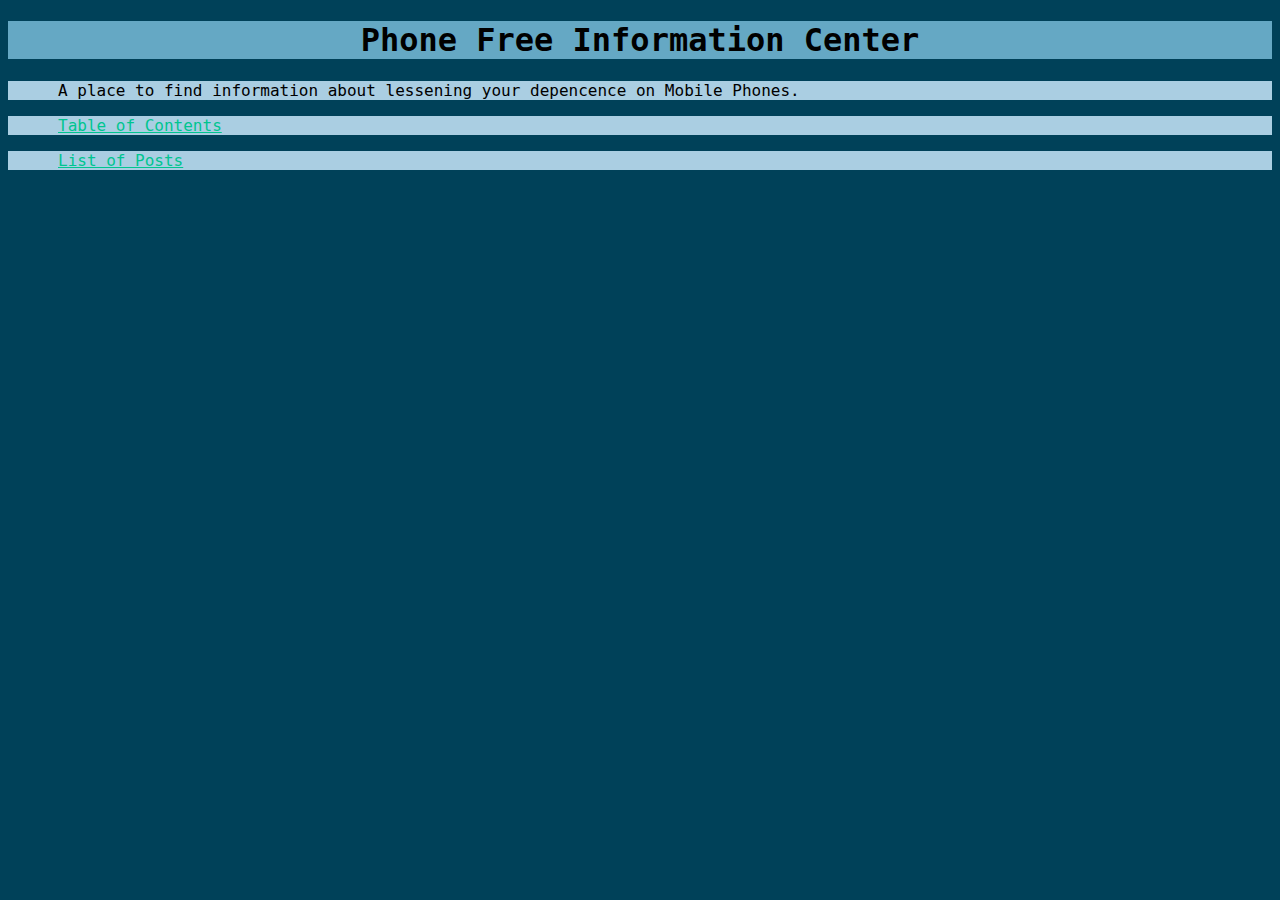
<file: index.html>
<!DOCTYPE html PUBLIC "-//W3C//DTD XHTML 1.0 Transitional//EN"
    "http://www.w3.org/TR/xhtml1/DTD/xhtml1-transitional.dtd">
<html xmlns="http://www.w3.org/1999/xhtml">

<html>
    <head>
        <link rel="stylesheet" type="text/css" href="/css/main.css" />
        <meta http-equiv="content-type" content="text/html; charset=utf-8" />
        <title>Phone Free Information Center</title>
    </head>

    <body>
<h1>Phone Free Information Center</h1>

<p>A place to find information about lessening your depencence on Mobile Phones.</p>

<p><a href="toc.html">Table of Contents</a></p>

<p><a href="posts.html">List of Posts</a></p>
    </body>
</html>
</file>
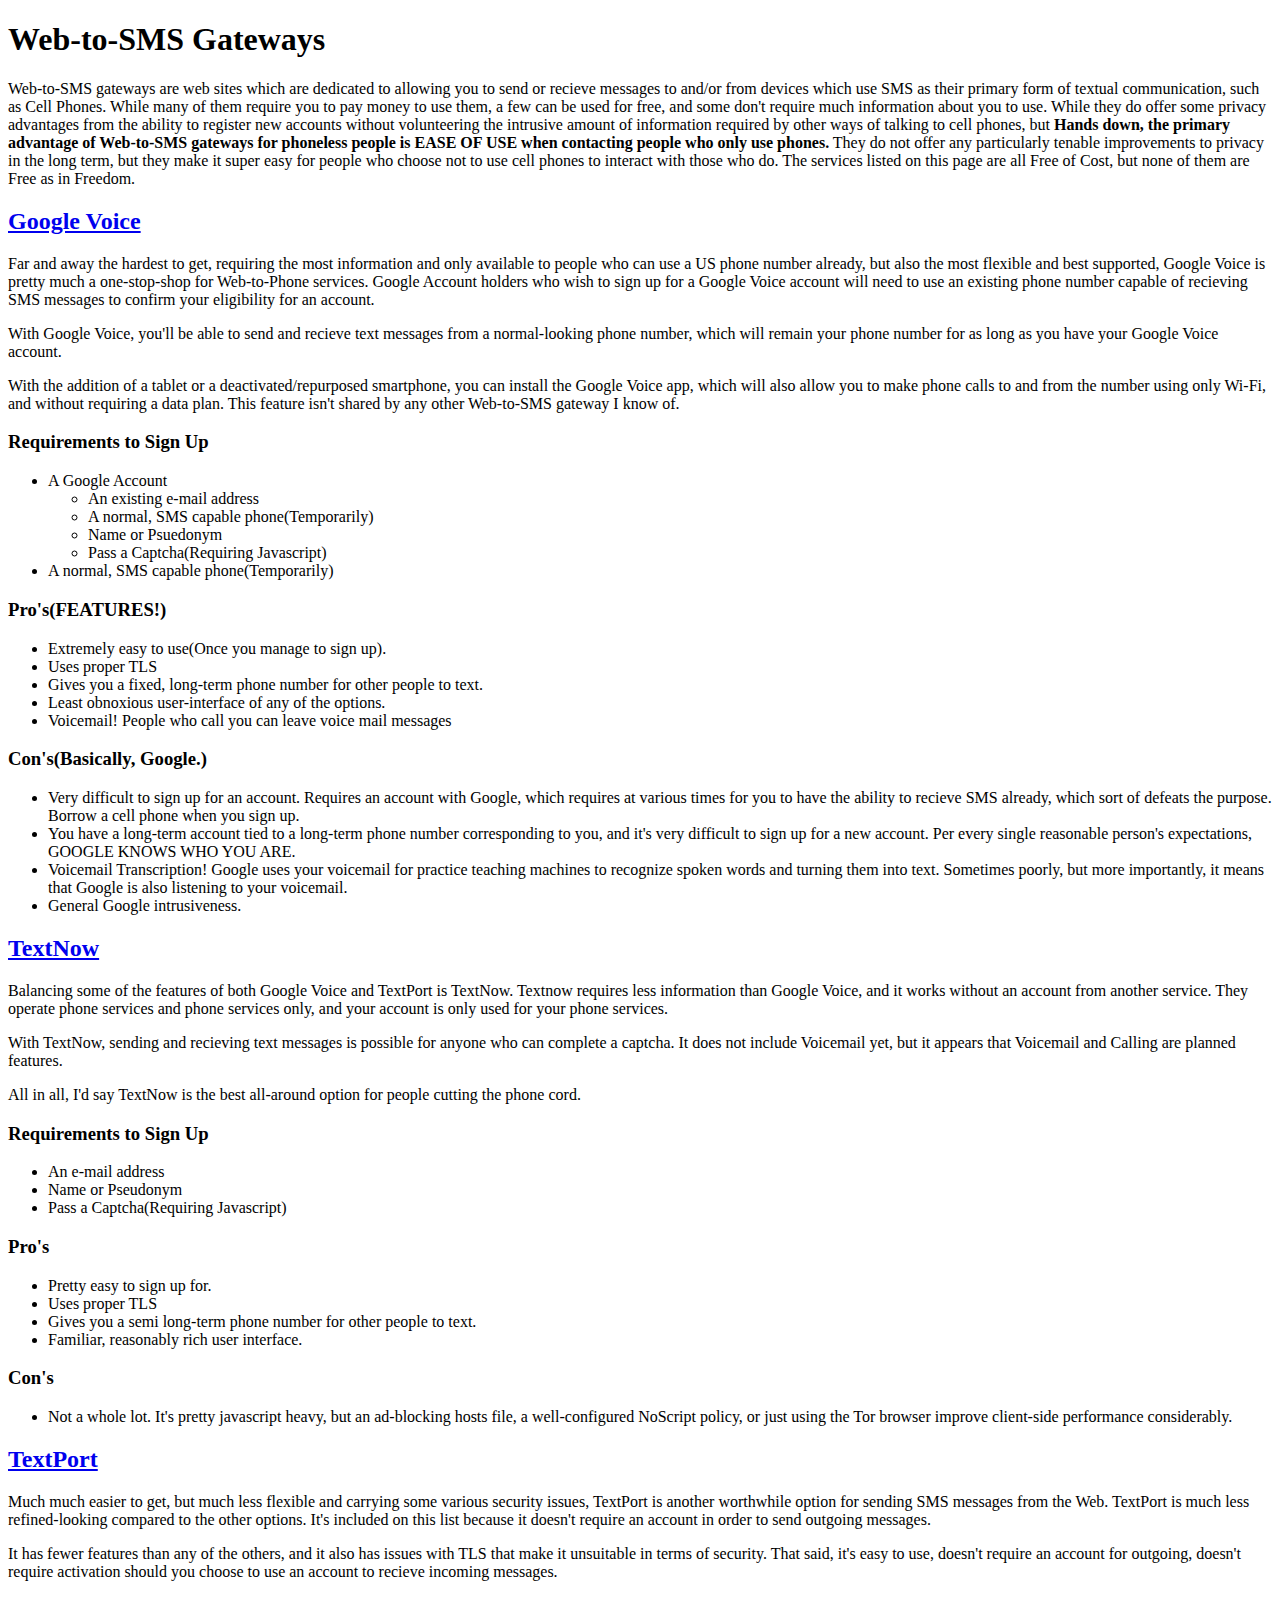
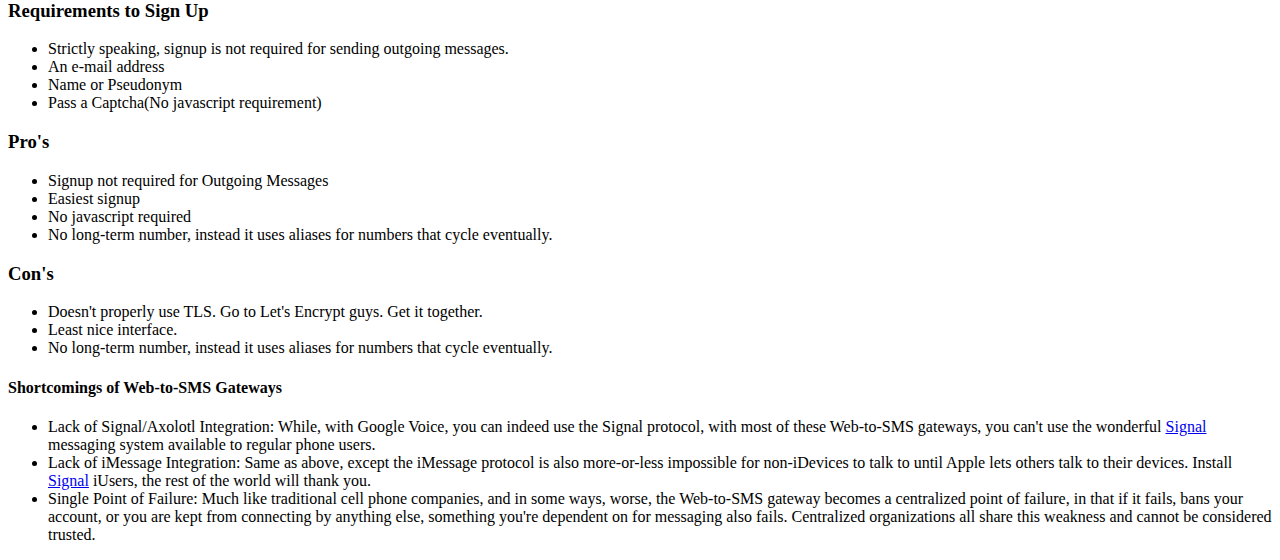
<file: posts.html>
<!DOCTYPE html PUBLIC "-//W3C//DTD XHTML 1.0 Transitional//EN" 
    "http://www.w3.org/TR/xhtml1/DTD/xhtml1-transitional.dtd">
<html xmlns="http://www.w3.org/1999/xhtml">

<html>
    <head>
        <!--<rel="stylesheet" type="text/css" href="css/main.css" />-->
        <meta http-equiv="content-type" content="text/html; charset=utf-8" />
        <title>Phone Free Information Center</title>
    </head>

    <body>
<div id=WebtoSMSgateways>
<h1>Web-to-SMS Gateways</h1>

<p>Web-to-SMS gateways are web sites which are dedicated to allowing you to send or
recieve messages to and/or from devices which use SMS as their primary form of
textual communication, such as Cell Phones. While many of them require you to
pay money to use them, a few can be used for free, and some don't require much
information about you to use. While they do offer some privacy advantages from
the ability to register new accounts without volunteering the intrusive amount
of information required by other ways of talking to cell phones, but <strong>Hands</strong>
<strong>down, the primary advantage of Web-to-SMS gateways for phoneless people is</strong>
<strong>EASE OF USE when contacting people who only use phones.</strong> They do not offer
any particularly tenable improvements to privacy in the long term, but they make
it super easy for people who choose not to use cell phones to interact with
those who do. The services listed on this page are all Free of Cost, but none of
them are Free as in Freedom.</p>

<h2><a href="https://voice.google.com">Google Voice</a></h2>

<p>Far and away the hardest to get, requiring the most information and only
available to people who can use a US phone number already, but also the most
flexible and best supported, Google Voice is pretty much a one-stop-shop for
Web-to-Phone services. Google Account holders who wish to sign up for a Google
Voice account will need to use an existing phone number capable of recieving SMS
messages to confirm your eligibility for an account.</p>

<p>With Google Voice, you'll be able to send and recieve text messages from a
normal-looking phone number, which will remain your phone number for as long
as you have your Google Voice account.</p>

<p>With the addition of a tablet or a deactivated/repurposed smartphone, you can
install the Google Voice app, which will also allow you to make phone calls to
and from the number using only Wi-Fi, and without requiring a data plan. This
feature isn't shared by any other Web-to-SMS gateway I know of.</p>

<h3>Requirements to Sign Up</h3>

<ul>
<li>A Google Account
<ul>
<li>An existing e-mail address</li>
<li>A normal, SMS capable phone(Temporarily)</li>
<li>Name or Psuedonym</li>
<li>Pass a Captcha(Requiring Javascript)</li>
</ul></li>
<li>A normal, SMS capable phone(Temporarily)</li>
</ul>

<h3>Pro's(FEATURES!)</h3>

<ul>
<li>Extremely easy to use(Once you manage to sign up).</li>
<li>Uses proper TLS</li>
<li>Gives you a fixed, long-term phone number for other people to text.</li>
<li>Least obnoxious user-interface of any of the options.</li>
<li>Voicemail! People who call you can leave voice mail messages</li>
</ul>

<h3>Con's(Basically, Google.)</h3>

<ul>
<li>Very difficult to sign up for an account. Requires an account with Google,
which requires at various times for you to have the ability to recieve SMS
already, which sort of defeats the purpose. Borrow a cell phone when you sign
up.</li>
<li>You have a long-term account tied to a long-term phone number corresponding
to you, and it's very difficult to sign up for a new account. Per every single
reasonable person's expectations, GOOGLE KNOWS WHO YOU ARE.</li>
<li>Voicemail Transcription! Google uses your voicemail for practice teaching
machines to recognize spoken words and turning them into text. Sometimes
poorly, but more importantly, it means that Google is also listening to your
voicemail.</li>
<li>General Google intrusiveness.</li>
</ul>

<h2><a href="https://www.textnow.com">TextNow</a></h2>

<p>Balancing some of the features of both Google Voice and TextPort is TextNow.
Textnow requires less information than Google Voice, and it works without an
account from another service. They operate phone services and phone services
only, and your account is only used for your phone services.</p>

<p>With TextNow, sending and recieving text messages is possible for anyone who can
complete a captcha. It does not include Voicemail yet, but it appears that
Voicemail and Calling are planned features.</p>

<p>All in all, I'd say TextNow is the best all-around option for people cutting the
phone cord.</p>

<h3>Requirements to Sign Up</h3>

<ul>
<li>An e-mail address</li>
<li>Name or Pseudonym</li>
<li>Pass a Captcha(Requiring Javascript)</li>
</ul>

<h3>Pro's</h3>

<ul>
<li>Pretty easy to sign up for.</li>
<li>Uses proper TLS</li>
<li>Gives you a semi long-term phone number for other people to text.</li>
<li>Familiar, reasonably rich user interface.</li>
</ul>

<h3>Con's</h3>

<ul>
<li>Not a whole lot. It's pretty javascript heavy, but an ad-blocking hosts
file, a well-configured NoScript policy, or just using the Tor browser improve
client-side performance considerably.</li>
</ul>

<h2><a href="http://www.textport.com">TextPort</a></h2>

<p>Much much easier to get, but much less flexible and carrying some various
security issues, TextPort is another worthwhile option for sending SMS messages
from the Web. TextPort is much less refined-looking compared to the other
options. It's included on this list because it doesn't require an account in
order to send outgoing messages.</p>

<p>It has fewer features than any of the others, and it also has issues with TLS
that make it unsuitable in terms of security. That said, it's easy to use,
doesn't require an account for outgoing, doesn't require activation should you
choose to use an account to recieve incoming messages.</p>

<h3>Requirements to Sign Up</h3>

<ul>
<li>Strictly speaking, signup is not required for sending outgoing messages.</li>
<li>An e-mail address</li>
<li>Name or Pseudonym</li>
<li>Pass a Captcha(No javascript requirement)</li>
</ul>

<h3>Pro's</h3>

<ul>
<li>Signup not required for Outgoing Messages</li>
<li>Easiest signup</li>
<li>No javascript required</li>
<li>No long-term number, instead it uses aliases for numbers that cycle
eventually.</li>
</ul>

<h3>Con's</h3>

<ul>
<li>Doesn't properly use TLS. Go to Let's Encrypt guys. Get it together.</li>
<li>Least nice interface.</li>
<li>No long-term number, instead it uses aliases for numbers that cycle
eventually.</li>
</ul>

<h4>Shortcomings of Web-to-SMS Gateways</h4>

<ul>
<li>Lack of Signal/Axolotl Integration: While, with Google Voice, you can indeed
use the Signal protocol, with most of these Web-to-SMS gateways, you can't use
the wonderful <a href="https://play.google.com/store/apps/details?id=org.thoughtcrime.securesms&amp;hl=en">Signal</a>
messaging system available to regular phone users.</li>
<li>Lack of iMessage Integration: Same as above, except the iMessage protocol is
also more-or-less impossible for non-iDevices to talk to until Apple lets
others talk to their devices. Install <a href="https://itunes.apple.com/us/app/signal-private-messenger/">Signal</a>
iUsers, the rest of the world will thank you.</li>
<li>Single Point of Failure: Much like traditional cell phone companies, and in
some ways, worse, the Web-to-SMS gateway becomes a centralized point of
failure, in that if it fails, bans your account, or you are kept from
connecting by anything else, something you're dependent on for messaging
also fails. Centralized organizations all share this weakness and cannot be
considered trusted.</li>
</ul>
</div>
</file>
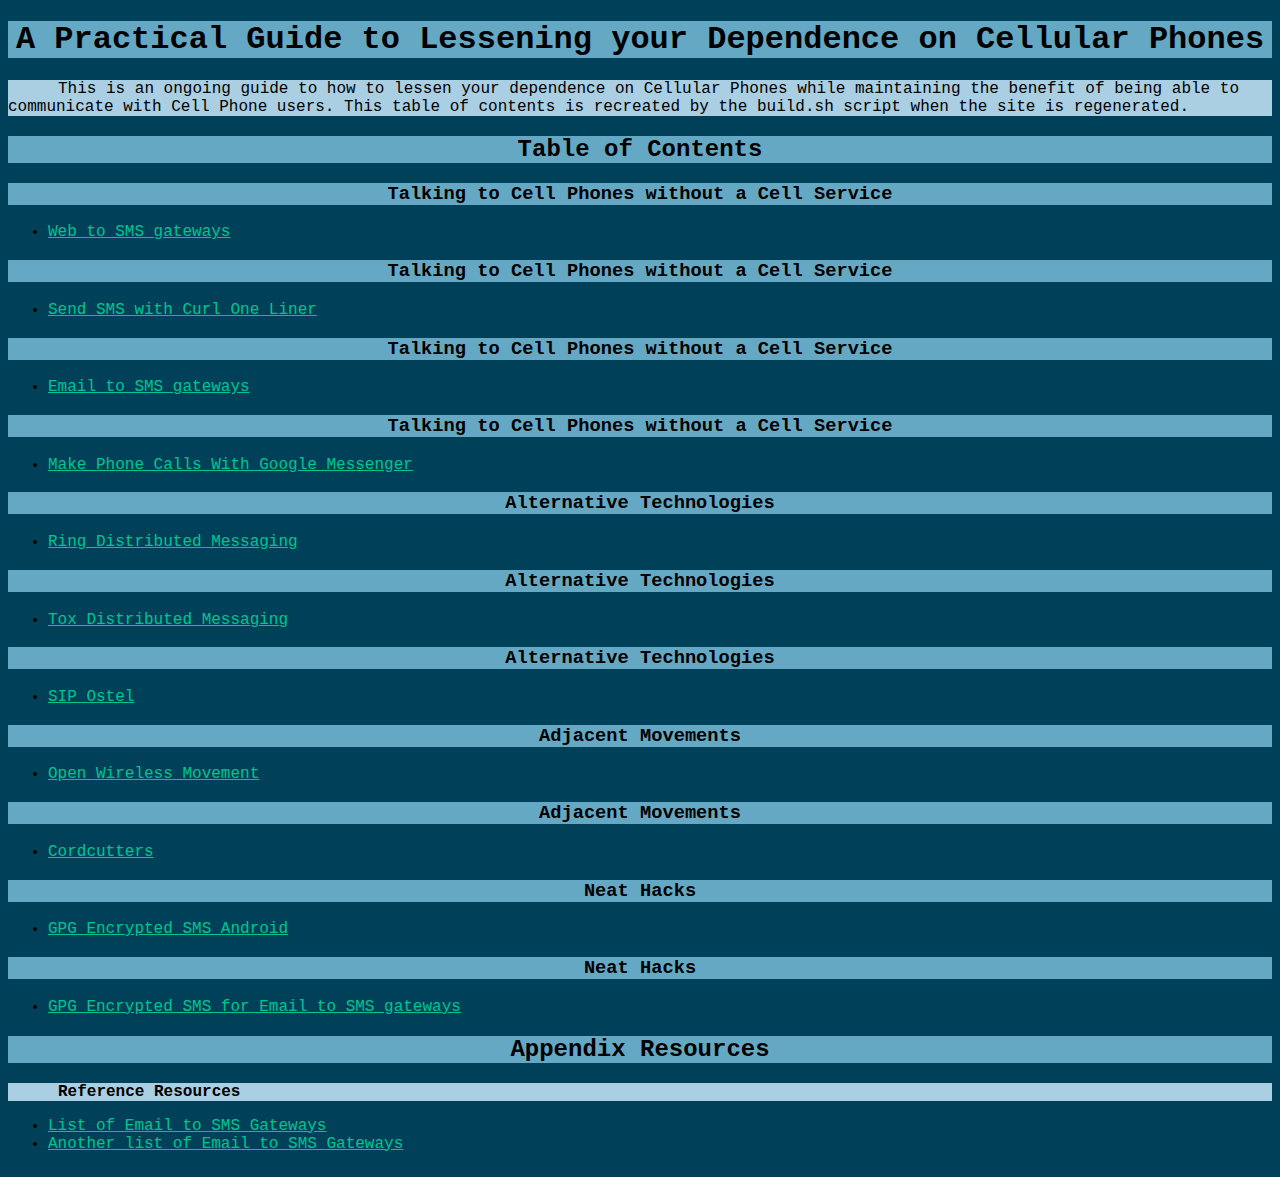
<file: toc.html>
<!DOCTYPE html PUBLIC "-//W3C//DTD XHTML 1.0 Transitional//EN"
    "http://www.w3.org/TR/xhtml1/DTD/xhtml1-transitional.dtd">
<html xmlns="http://www.w3.org/1999/xhtml">

<html>
    <head>
        <link rel="stylesheet" type="text/css" href="/css/main.css" />
        <meta http-equiv="content-type" content="text/html; charset=utf-8" />
        <title>Phone Free Information Center</title>
    </head>

    <body>
<h1>A Practical Guide to Lessening your Dependence on Cellular Phones</h1>

<p>This is an ongoing guide to how to lessen your dependence on Cellular Phones
while maintaining the benefit of being able to communicate with Cell Phone
users. This table of contents is recreated by the build.sh script when the site
is regenerated.</p>

<h2>Table of Contents</h2>
<h3>Talking to Cell Phones without a Cell Service</h3>
<ul>
<li><a href="/articles/TalkingtoCellPhoneswithoutaCellService.html#WebtoSMSgateways"> Web to SMS gateways</a> </li>
</ul>
<h3>Talking to Cell Phones without a Cell Service</h3>
<ul>
<li><a href="/articles/TalkingtoCellPhoneswithoutaCellService.html#SendSMSwithCurlOneLiner"> Send SMS with Curl One Liner</a> </li>
</ul>
<h3>Talking to Cell Phones without a Cell Service</h3>
<ul>
<li><a href="/articles/TalkingtoCellPhoneswithoutaCellService.html#EmailtoSMSgateways"> Email to SMS gateways</a> </li>
</ul>
<h3>Talking to Cell Phones without a Cell Service</h3>
<ul>
<li><a href="/articles/TalkingtoCellPhoneswithoutaCellService.html#MakePhoneCallsWithGoogleMessenger"> Make Phone Calls With Google Messenger</a> </li>
</ul>
<h3>Alternative Technologies</h3>
<ul>
<li><a href="/articles/AlternativeTechnologies.html#RingDistributedMessaging"> Ring Distributed Messaging</a> </li>
</ul>
<h3>Alternative Technologies</h3>
<ul>
<li><a href="/articles/AlternativeTechnologies.html#ToxDistributedMessaging"> Tox Distributed Messaging</a> </li>
</ul>
<h3>Alternative Technologies</h3>
<ul>
<li><a href="/articles/AlternativeTechnologies.html#SIPOstel"> SIP Ostel</a> </li>
</ul>
<h3>Adjacent Movements</h3>
<ul>
<li><a href="/articles/AdjacentMovements.html#OpenWirelessMovement"> Open Wireless Movement</a> </li>
</ul>
<h3>Adjacent Movements</h3>
<ul>
<li><a href="/articles/AdjacentMovements.html#Cordcutters"> Cordcutters</a> </li>
</ul>
<h3>Neat Hacks</h3>
<ul>
<li><a href="/articles/NeatHacks.html#GPGEncryptedSMSAndroid"> GPG Encrypted SMS Android</a> </li>
</ul>
<h3>Neat Hacks</h3>
<ul>
<li><a href="/articles/NeatHacks.html#GPGEncryptedSMSforEmailtoSMSgateways"> GPG Encrypted SMS for Email to SMS gateways</a> </li>
</ul>
<h2>Appendix Resources</h2>

<p><strong>Reference Resources</strong>  </p>

<ul>
<li><a href="https://github.com/mfitzp/List_of_SMS_gateways">List of Email to SMS Gateways</a></li>
<li><a href="https://github.com/cubiclesoft/email_sms_mms_gateways">Another list of Email to SMS Gateways</a></li>
</ul>
</file>
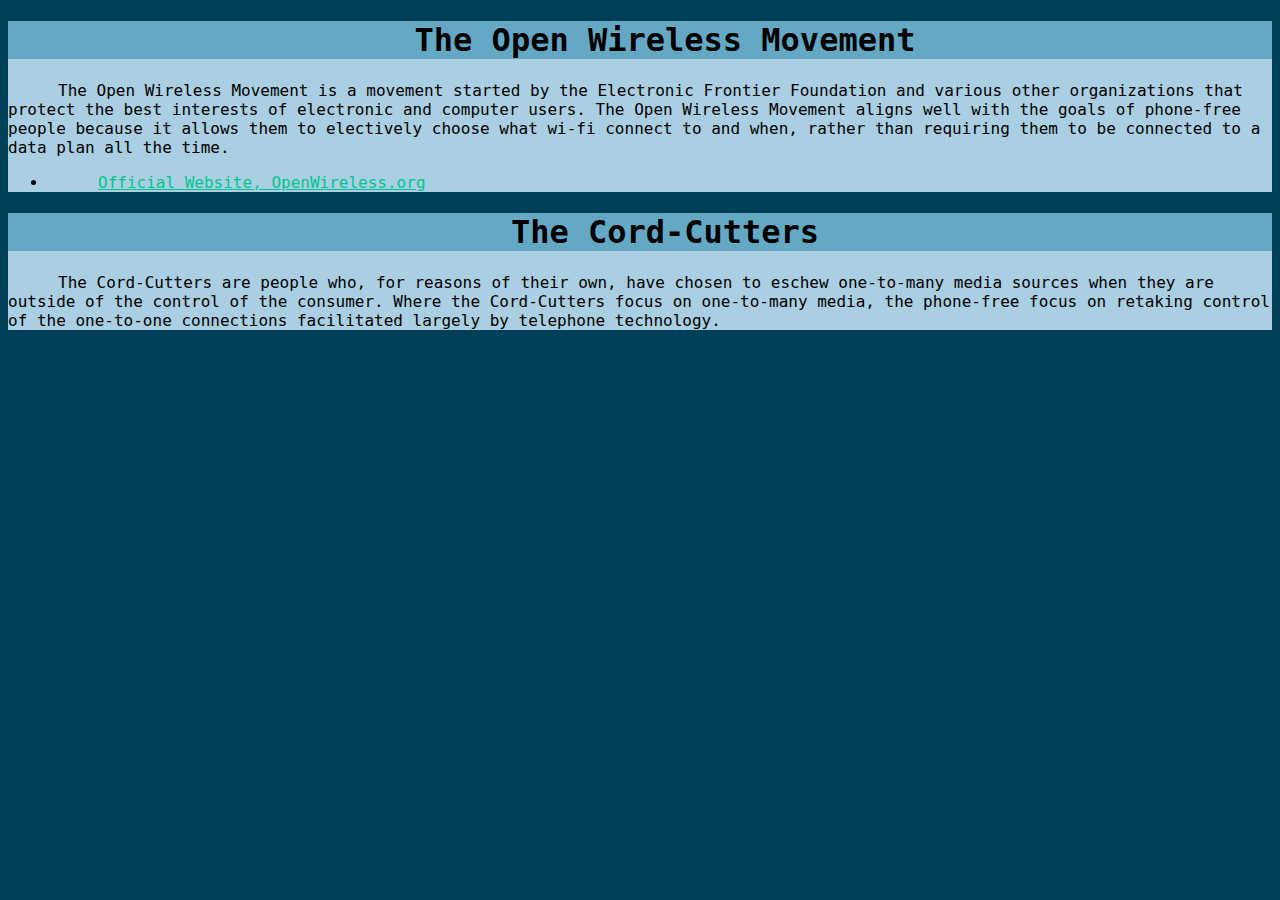
<file: articles/AdjacentMovements.html>
<!DOCTYPE html PUBLIC "-//W3C//DTD XHTML 1.0 Transitional//EN"
    "http://www.w3.org/TR/xhtml1/DTD/xhtml1-transitional.dtd">
<html xmlns="http://www.w3.org/1999/xhtml">

<html>
    <head>
        <link rel="stylesheet" type="text/css" href="/css/main.css" />
        <meta http-equiv="content-type" content="text/html; charset=utf-8" />
        <title>Phone Free Information Center</title>
    </head>

    <body>
<div id=OpenWirelessMovement>
<h1>The Open Wireless Movement</h1>

<p>The Open Wireless Movement is a movement started by the Electronic Frontier
Foundation and various other organizations that protect the best interests of
electronic and computer users. The Open Wireless Movement aligns well with the
goals of phone-free people because it allows them to electively choose what
wi-fi connect to and when, rather than requiring them to be connected to a
data plan all the time.</p>

<ul>
<li><a href="https://www.openwireless.org">Official Website, OpenWireless.org</a></li>
</ul>
</div>
<!DOCTYPE html PUBLIC "-//W3C//DTD XHTML 1.0 Transitional//EN"
    "http://www.w3.org/TR/xhtml1/DTD/xhtml1-transitional.dtd">
<html xmlns="http://www.w3.org/1999/xhtml">

<html>
    <head>
        <link rel="stylesheet" type="text/css" href="/css/main.css" />
        <meta http-equiv="content-type" content="text/html; charset=utf-8" />
        <title>Phone Free Information Center</title>
    </head>

    <body>
<div id=Cordcutters>
<h1>The Cord-Cutters</h1>

<p>The Cord-Cutters are people who, for reasons of their own, have chosen to eschew
one-to-many media sources when they are outside of the control of the consumer.
Where the Cord-Cutters focus on one-to-many media, the phone-free focus on
retaking control of the one-to-one connections facilitated largely by telephone
technology.</p>
</div>
</file>
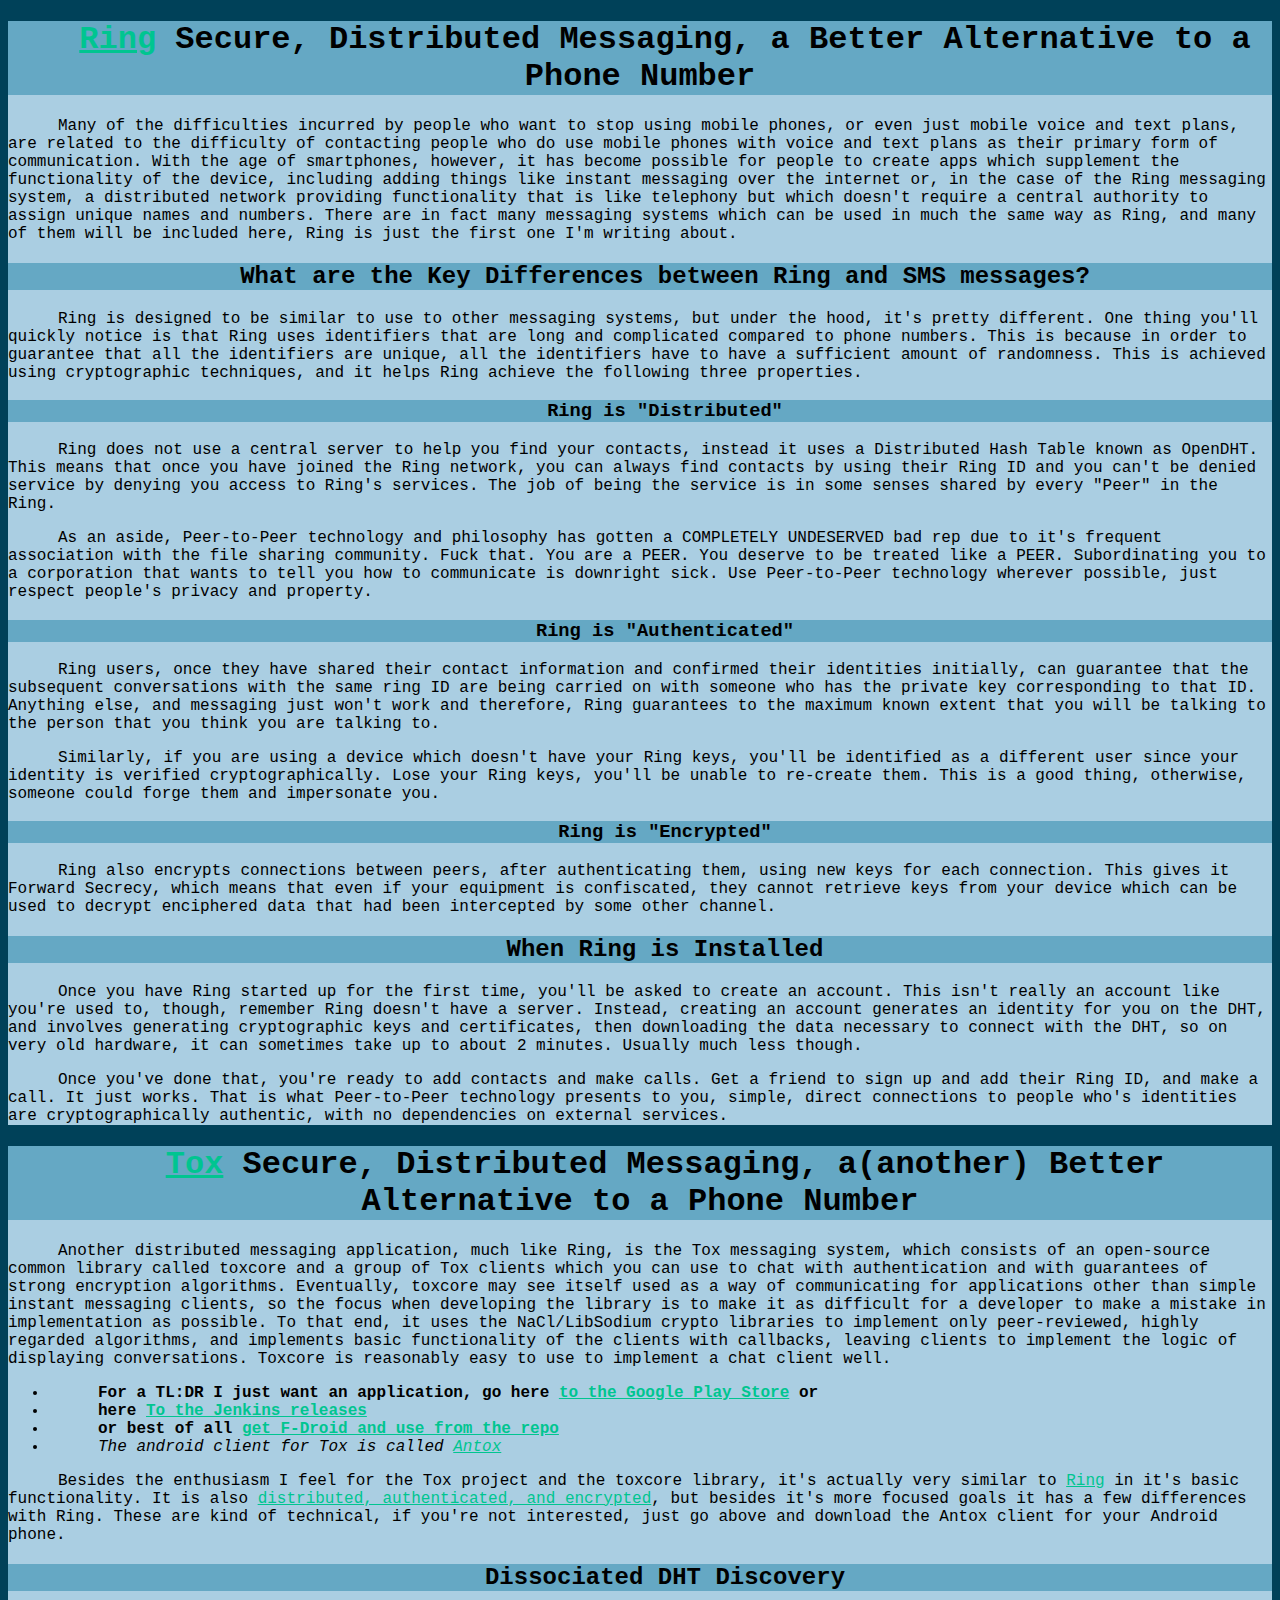
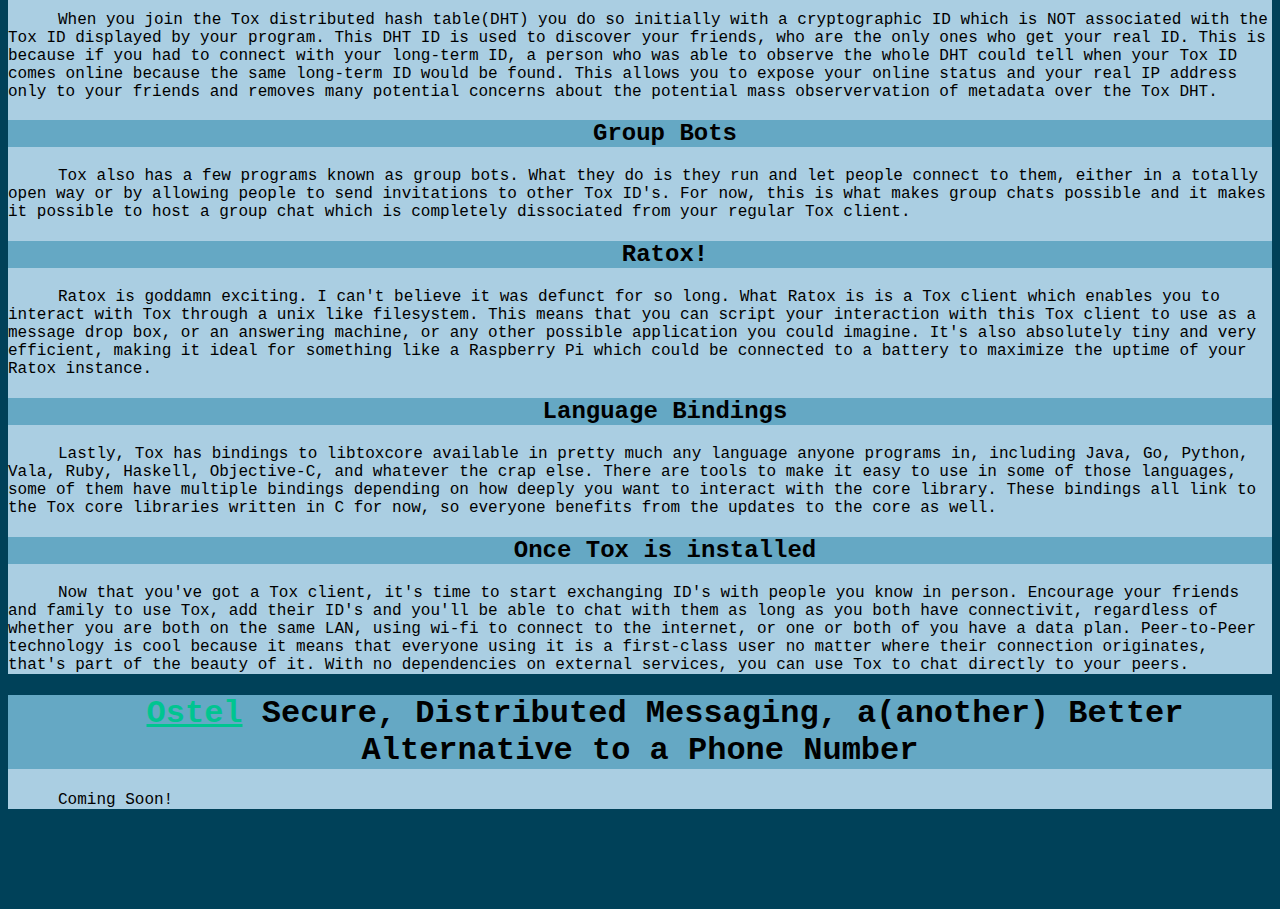
<file: articles/AlternativeTechnologies.html>
<!DOCTYPE html PUBLIC "-//W3C//DTD XHTML 1.0 Transitional//EN"
    "http://www.w3.org/TR/xhtml1/DTD/xhtml1-transitional.dtd">
<html xmlns="http://www.w3.org/1999/xhtml">

<html>
    <head>
        <link rel="stylesheet" type="text/css" href="/css/main.css" />
        <meta http-equiv="content-type" content="text/html; charset=utf-8" />
        <title>Phone Free Information Center</title>
    </head>

    <body>
<div id=RingDistributedMessaging>
<h1><a href="https://ring.cx/">Ring</a> Secure, Distributed Messaging, a Better Alternative to a Phone Number</h1>

<p>Many of the difficulties incurred by people who want to stop using mobile
phones, or even just mobile voice and text plans, are related to the difficulty
of contacting people who do use mobile phones with voice and text plans as
their primary form of communication. With the age of smartphones, however, it
has become possible for people to create apps which supplement the functionality
of the device, including adding things like instant messaging over the internet
or, in the case of the Ring messaging system, a distributed network providing
functionality that is like telephony but which doesn't require a central
authority to assign unique names and numbers. There are in fact many messaging
systems which can be used in much the same way as Ring, and many of them will
be included here, Ring is just the first one I'm writing about.</p>

<h2>What are the Key Differences between Ring and SMS messages?</h2>

<p>Ring is designed to be similar to use to other messaging systems, but under the
hood, it's pretty different. One thing you'll quickly notice is that Ring uses
identifiers that are long and complicated compared to phone numbers. This is
because in order to guarantee that all the identifiers are unique, all the
identifiers have to have a sufficient amount of randomness. This is achieved
using cryptographic techniques, and it helps Ring achieve the following three
properties.</p>

<h3>Ring is "Distributed"</h3>

<p>Ring does not use a central server to help you find your contacts, instead it
uses a Distributed Hash Table known as OpenDHT. This means that once you have
joined the Ring network, you can always find contacts by using their Ring ID
and you can't be denied service by denying you access to Ring's services. The
job of being the service is in some senses shared by every "Peer" in the Ring.</p>

<p>As an aside, Peer-to-Peer technology and philosophy has gotten a COMPLETELY
UNDESERVED bad rep due to it's frequent association with the file sharing
community. Fuck that. You are a PEER. You deserve to be treated like a PEER.
Subordinating you to a corporation that wants to tell you how to communicate is
downright sick. Use Peer-to-Peer technology wherever possible, just respect
people's privacy and property.</p>

<h3>Ring is "Authenticated"</h3>

<p>Ring users, once they have shared their contact information and confirmed their
identities initially, can guarantee that the subsequent conversations with the
same ring ID are being carried on with someone who has the private key
corresponding to that ID. Anything else, and messaging just won't work and
therefore, Ring guarantees to the maximum known extent that you will be talking
to the person that you think you are talking to.</p>

<p>Similarly, if you are using a device which doesn't have your Ring keys, you'll
be identified as a different user since your identity is verified
cryptographically. Lose your Ring keys, you'll be unable to re-create them. This
is a good thing, otherwise, someone could forge them and impersonate you.</p>

<h3>Ring is "Encrypted"</h3>

<p>Ring also encrypts connections between peers, after authenticating them, using
new keys for each connection. This gives it Forward Secrecy, which means that
even if your equipment is confiscated, they cannot retrieve keys from your
device which can be used to decrypt enciphered data that had been intercepted
by some other channel.</p>

<h2>When Ring is Installed</h2>

<p>Once you have Ring started up for the first time, you'll be asked to create an
account. This isn't really an account like you're used to, though, remember Ring
doesn't have a server. Instead, creating an account generates an identity for
you on the DHT, and involves generating cryptographic keys and certificates,
then downloading the data necessary to connect with the DHT, so on very old
hardware, it can sometimes take up to about 2 minutes. Usually much less though.</p>

<p>Once you've done that, you're ready to add contacts and make calls. Get a friend
to sign up and add their Ring ID, and make a call. It just works. That is what
Peer-to-Peer technology presents to you, simple, direct connections to people
who's identities are cryptographically authentic, with no dependencies on
external services.</p>
</div>
<!DOCTYPE html PUBLIC "-//W3C//DTD XHTML 1.0 Transitional//EN"
    "http://www.w3.org/TR/xhtml1/DTD/xhtml1-transitional.dtd">
<html xmlns="http://www.w3.org/1999/xhtml">

<html>
    <head>
        <link rel="stylesheet" type="text/css" href="/css/main.css" />
        <meta http-equiv="content-type" content="text/html; charset=utf-8" />
        <title>Phone Free Information Center</title>
    </head>

    <body>
<div id=ToxDistributedMessaging>
<h1><a href="https://tox.chat/">Tox</a> Secure, Distributed Messaging, a(another) Better Alternative to a Phone Number</h1>

<p>Another distributed messaging application, much like Ring, is the Tox messaging
system, which consists of an open-source common library called toxcore and a
group of Tox clients which you can use to chat with authentication and with
guarantees of strong encryption algorithms. Eventually, toxcore may see itself
used as a way of communicating for applications other than simple instant
messaging clients, so the focus when developing the library is to make it as
difficult for a developer to make a mistake in implementation as possible. To
that end, it uses the NaCl/LibSodium crypto libraries to implement only
peer-reviewed, highly regarded algorithms, and implements basic functionality
of the clients with callbacks, leaving clients to implement the logic of
displaying conversations. Toxcore is reasonably easy to use to implement a chat
client well.</p>

<ul>
<li><strong>For a TL:DR I just want an application, go here <a href="https://play.google.com/store/apps/details?id=chat.tox.antox">to the Google Play Store</a> or</strong></li>
<li><strong>here <a href="https://build.tox.chat/job/antox_build_android_arm_release/lastSuccessfulBuild/artifact/antox.apk">To the Jenkins releases</a></strong></li>
<li><strong>or best of all <a href="https://pkg.tox.chat/fdroid/repo">get F-Droid and use from the repo</a></strong></li>
<li><em>The android client for Tox is called <a href="https://github.com/antox/antox">Antox</a></em></li>
</ul>

<p>Besides the enthusiasm I feel for the Tox project and the toxcore library, it's
actually very similar to <a href="https://ring.cx">Ring</a> in it's basic functionality. It
is also <a href="https://phonefree.github.io/articles/AlternativeTechnologies.html#RingDistributedMessaging">distributed, authenticated, and encrypted</a>,
but besides it's more focused goals it has a few differences with Ring. These
are kind of technical, if you're not interested, just go above and download
the Antox client for your Android phone.</p>

<h2>Dissociated DHT Discovery</h2>

<p>When you join the Tox distributed hash table(DHT) you do so initially with a
cryptographic ID which is NOT associated with the Tox ID displayed by your
program. This DHT ID is used to discover your friends, who are the only ones who
get your real ID. This is because if you had to connect with your long-term ID,
a person who was able to observe the whole DHT could tell when your Tox ID comes
online because the same long-term ID would be found. This allows you to expose
your online status and your real IP address only to your friends and removes
many potential concerns about the potential mass observervation of metadata over
the Tox DHT.</p>

<h2>Group Bots</h2>

<p>Tox also has a few programs known as group bots. What they do is they run and
let people connect to them, either in a totally open way or by allowing people
to send invitations to other Tox ID's. For now, this is what makes group chats
possible and it makes it possible to host a group chat which is completely
dissociated from your regular Tox client.</p>

<h2>Ratox!</h2>

<p>Ratox is goddamn exciting. I can't believe it was defunct for so long. What
Ratox is is a Tox client which enables you to interact with Tox through a unix
like filesystem. This means that you can script your interaction with this Tox
client to use as a message drop box, or an answering machine, or any other
possible application you could imagine. It's also absolutely tiny and very
efficient, making it ideal for something like a Raspberry Pi which could be
connected to a battery to maximize the uptime of your Ratox instance.</p>

<h2>Language Bindings</h2>

<p>Lastly, Tox has bindings to libtoxcore available in pretty much any language
anyone programs in, including Java, Go, Python, Vala, Ruby, Haskell,
Objective-C, and whatever the crap else. There are tools to make it easy to use
in some of those languages, some of them have multiple bindings depending on
how deeply you want to interact with the core library. These bindings all link
to the Tox core libraries written in C for now, so everyone benefits from the
updates to the core as well.</p>

<h2>Once Tox is installed</h2>

<p>Now that you've got a Tox client, it's time to start exchanging ID's with people
you know in person. Encourage your friends and family to use Tox, add their ID's
and you'll be able to chat with them as long as you both have connectivit,
regardless of whether you are both on the same LAN, using wi-fi to connect to
the internet, or one or both of you have a data plan. Peer-to-Peer technology is
cool because it means that everyone using it is a first-class user no matter
where their connection originates, that's part of the beauty of it. With no
dependencies on external services, you can use Tox to chat directly to your
peers.</p>
</div>
<!DOCTYPE html PUBLIC "-//W3C//DTD XHTML 1.0 Transitional//EN"
    "http://www.w3.org/TR/xhtml1/DTD/xhtml1-transitional.dtd">
<html xmlns="http://www.w3.org/1999/xhtml">

<html>
    <head>
        <link rel="stylesheet" type="text/css" href="/css/main.css" />
        <meta http-equiv="content-type" content="text/html; charset=utf-8" />
        <title>Phone Free Information Center</title>
    </head>

    <body>
<div id=SIPOstel>
<h1><a href="https://ostel.co/">Ostel</a> Secure, Distributed Messaging, a(another) Better Alternative to a Phone Number</h1>

<p>Coming Soon!</p>
</div>
</file>
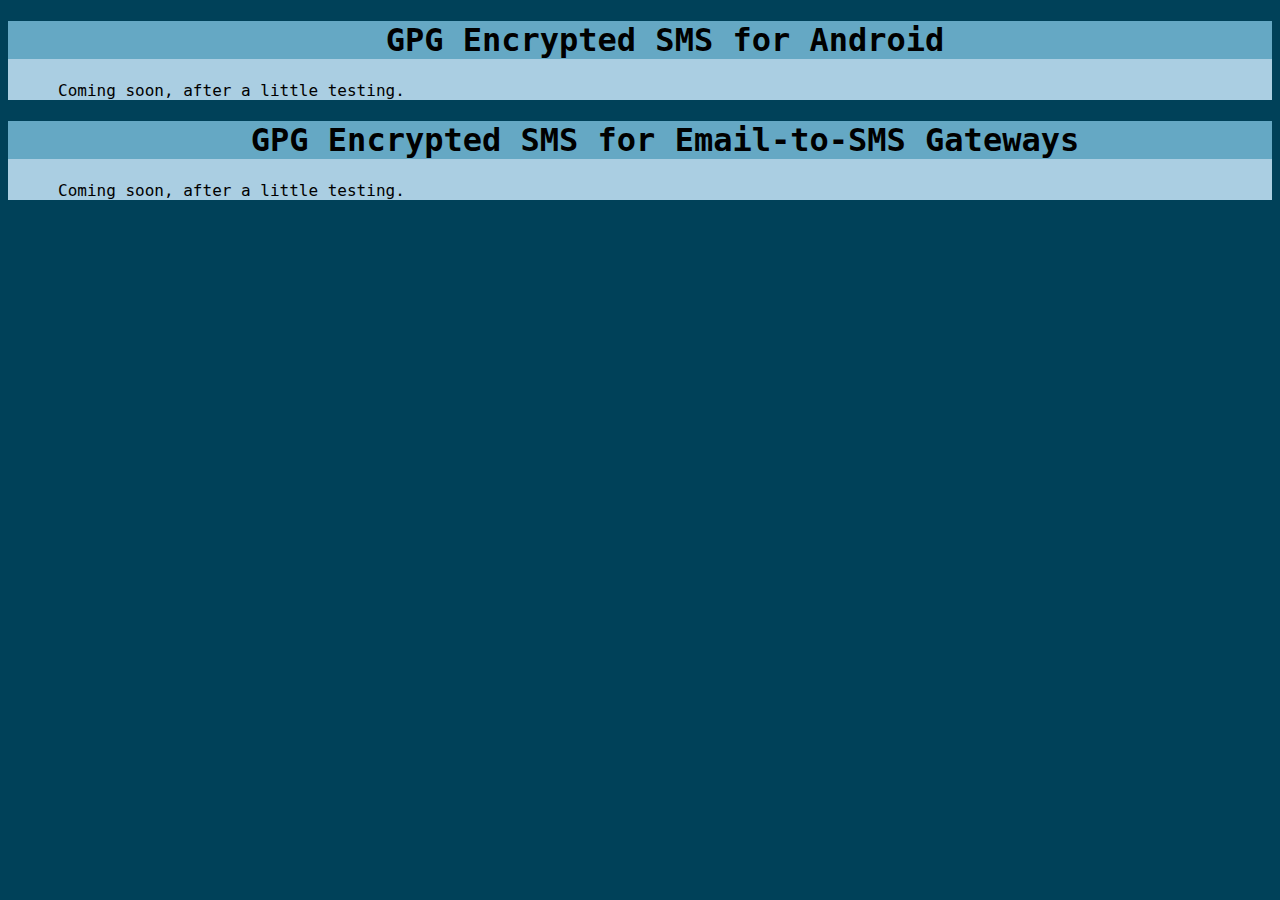
<file: articles/NeatHacks.html>
<!DOCTYPE html PUBLIC "-//W3C//DTD XHTML 1.0 Transitional//EN"
    "http://www.w3.org/TR/xhtml1/DTD/xhtml1-transitional.dtd">
<html xmlns="http://www.w3.org/1999/xhtml">

<html>
    <head>
        <link rel="stylesheet" type="text/css" href="/css/main.css" />
        <meta http-equiv="content-type" content="text/html; charset=utf-8" />
        <title>Phone Free Information Center</title>
    </head>

    <body>
<div id=GPGEncryptedSMSAndroid>
<h1>GPG Encrypted SMS for Android</h1>

<p>Coming soon, after a little testing.</p>
</div>
<!DOCTYPE html PUBLIC "-//W3C//DTD XHTML 1.0 Transitional//EN"
    "http://www.w3.org/TR/xhtml1/DTD/xhtml1-transitional.dtd">
<html xmlns="http://www.w3.org/1999/xhtml">

<html>
    <head>
        <link rel="stylesheet" type="text/css" href="/css/main.css" />
        <meta http-equiv="content-type" content="text/html; charset=utf-8" />
        <title>Phone Free Information Center</title>
    </head>

    <body>
<div id=GPGEncryptedSMSforEmailtoSMSgateways>
<h1>GPG Encrypted SMS for Email-to-SMS Gateways</h1>

<p>Coming soon, after a little testing.</p>
</div>
</file>
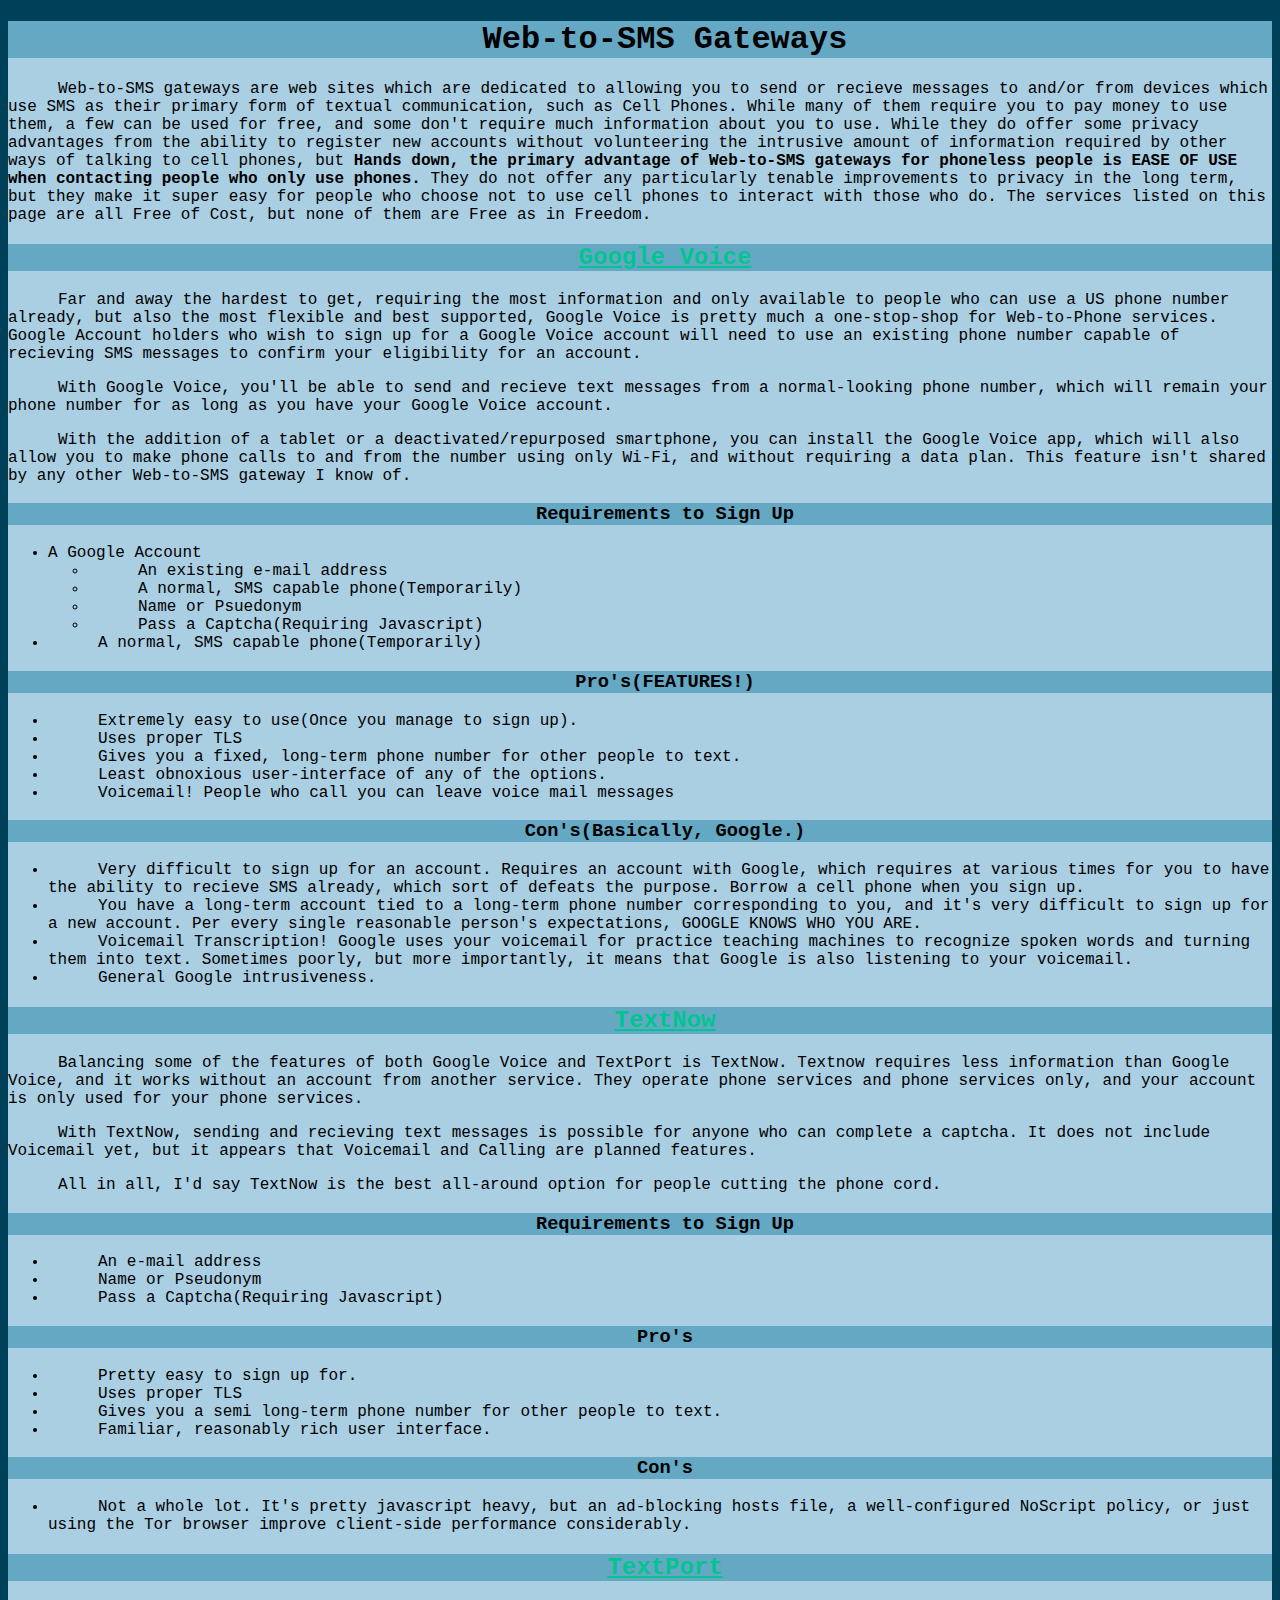
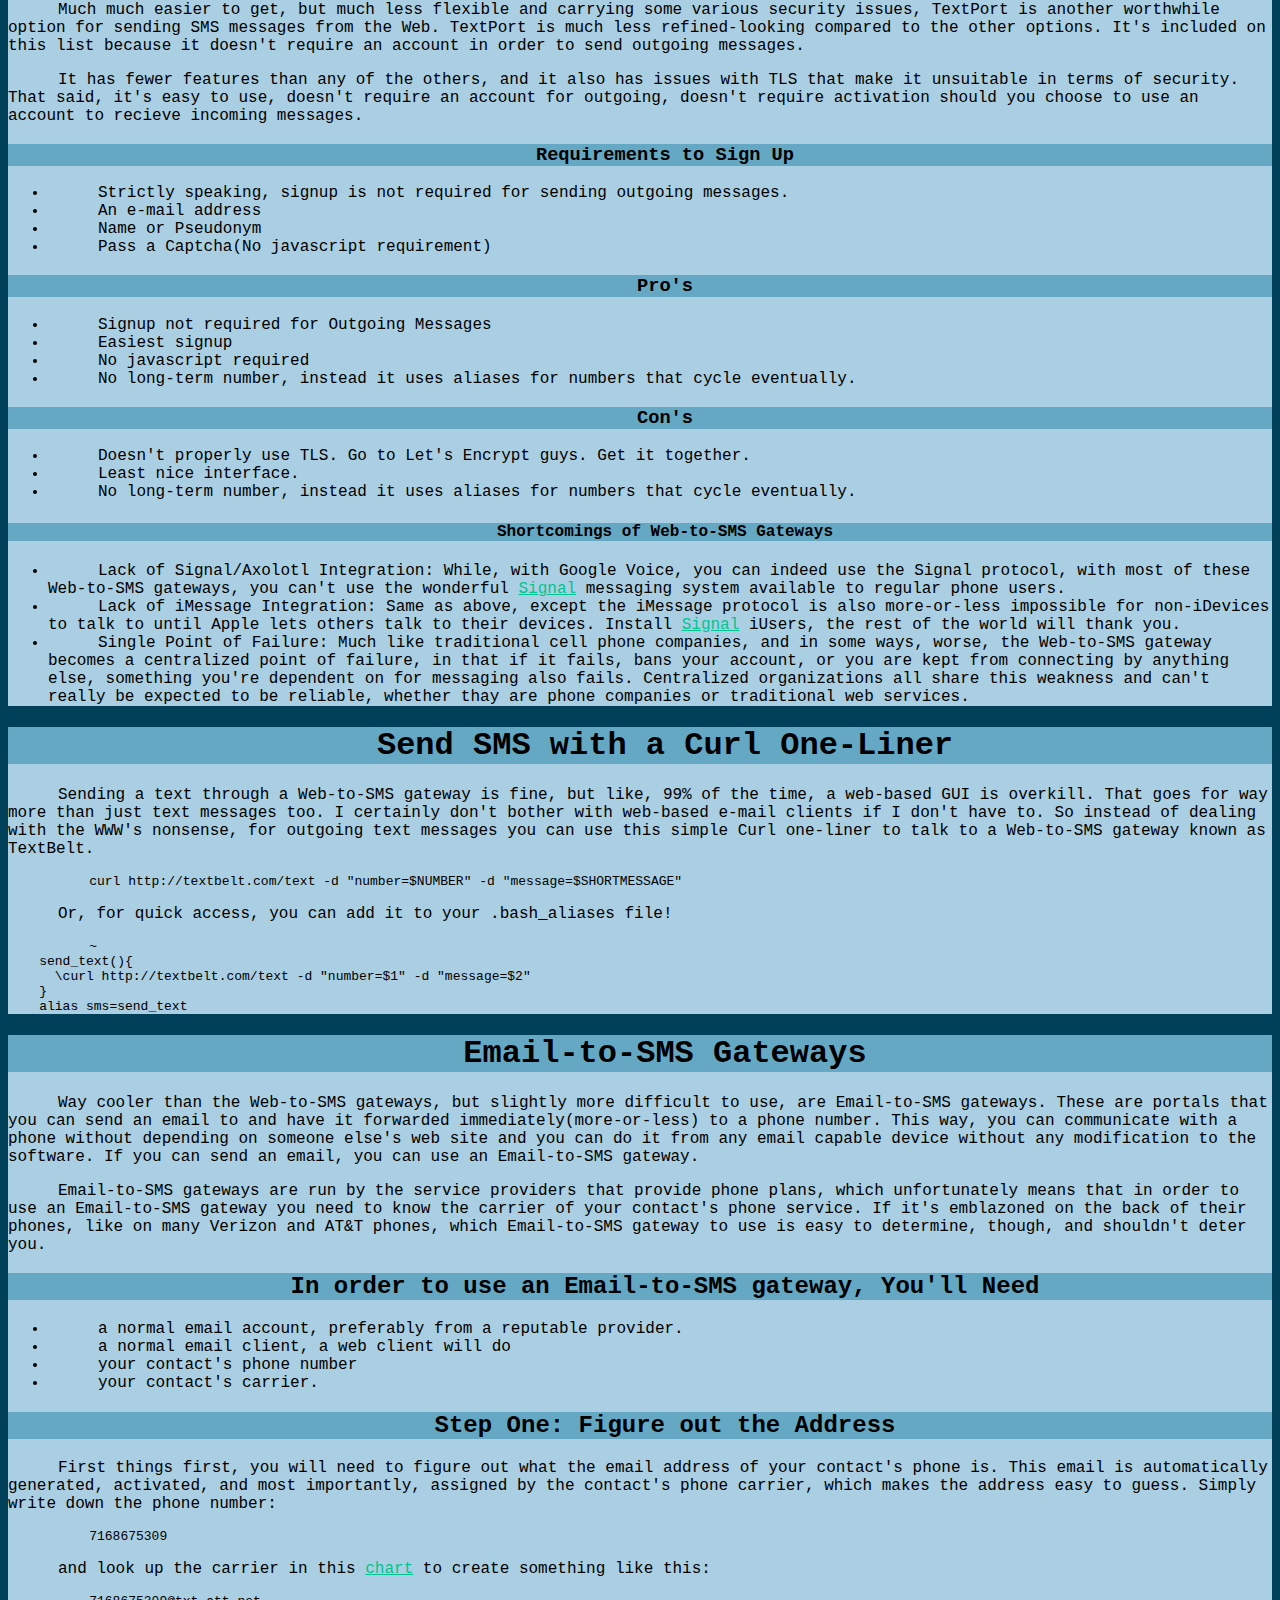
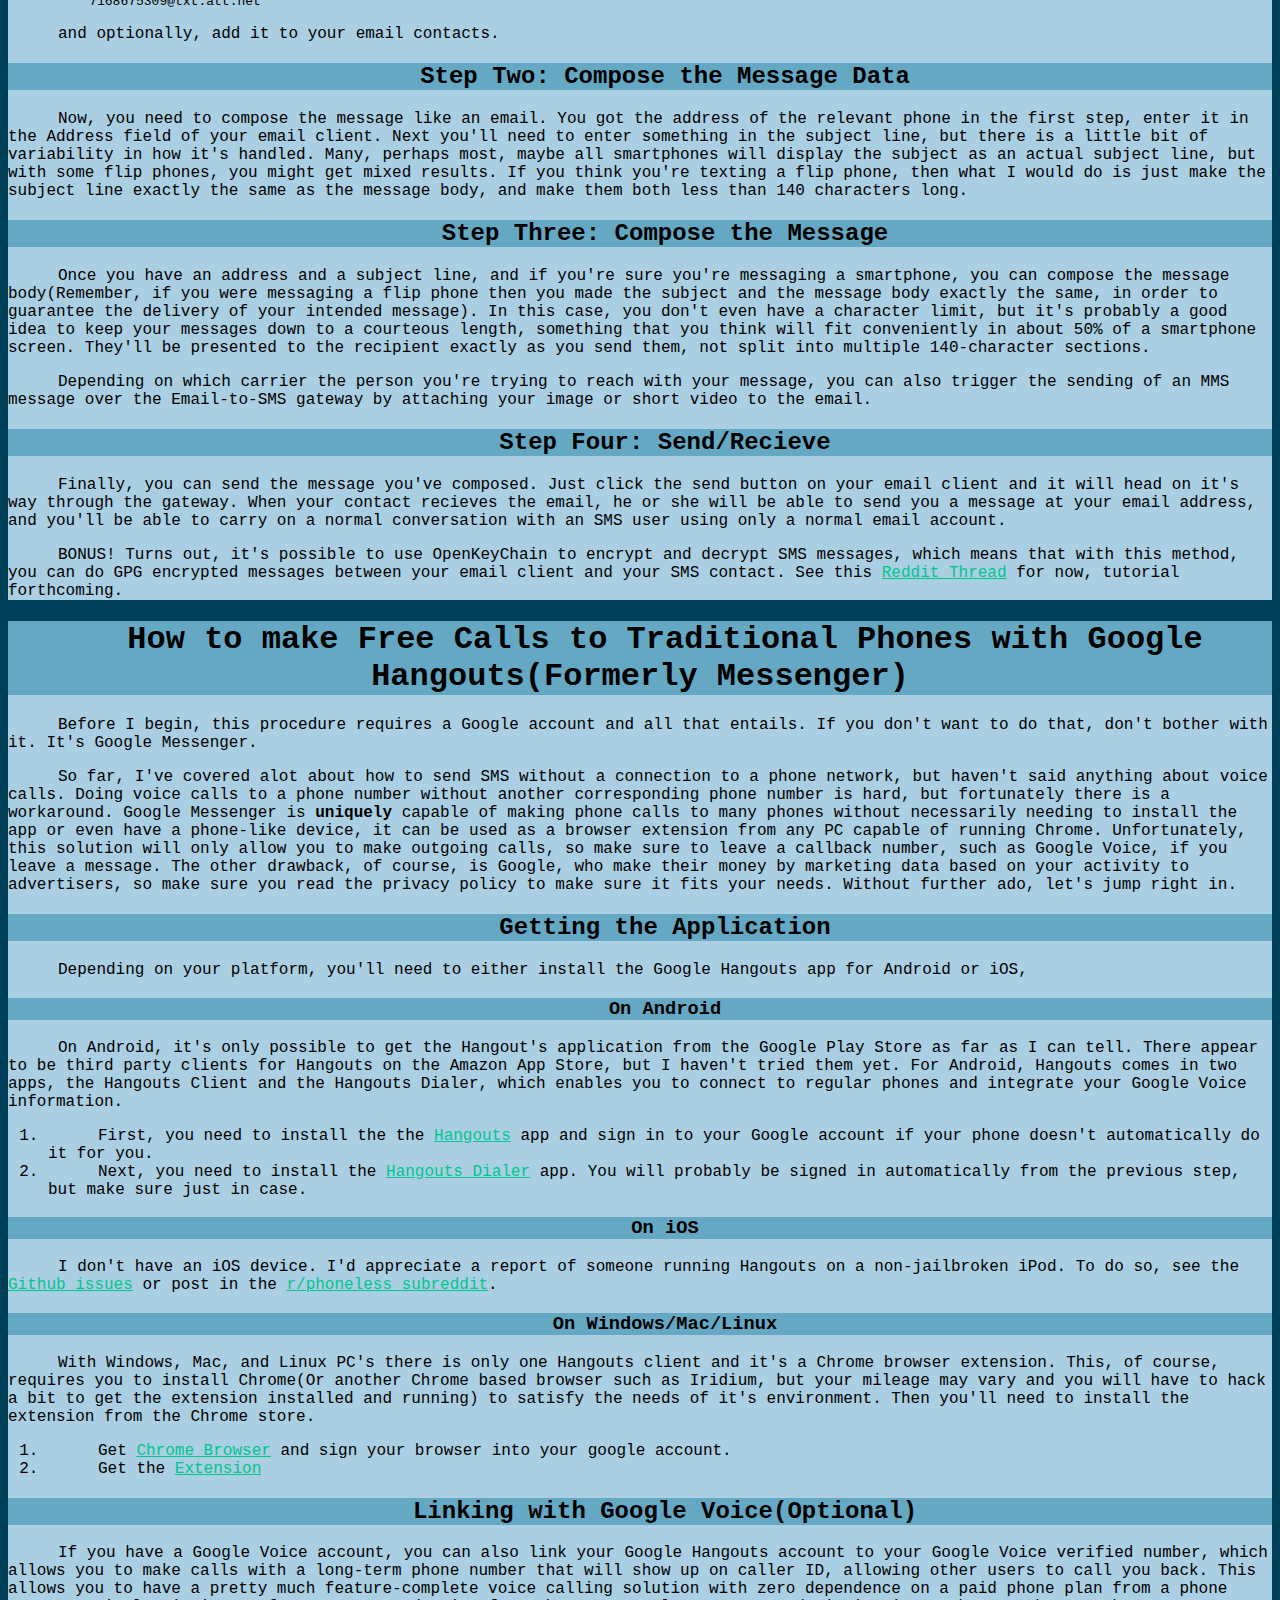
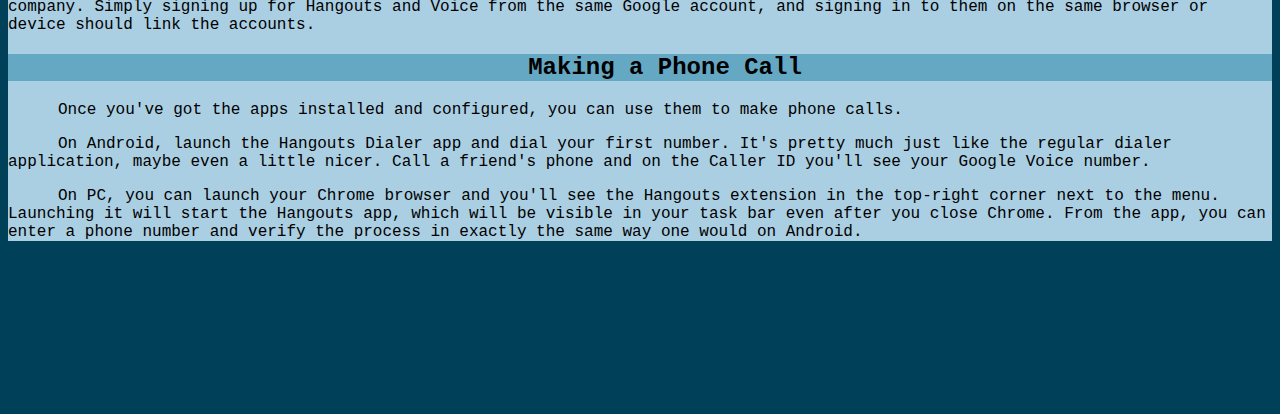
<file: articles/TalkingtoCellPhoneswithoutaCellService.html>
<!DOCTYPE html PUBLIC "-//W3C//DTD XHTML 1.0 Transitional//EN"
    "http://www.w3.org/TR/xhtml1/DTD/xhtml1-transitional.dtd">
<html xmlns="http://www.w3.org/1999/xhtml">

<html>
    <head>
        <link rel="stylesheet" type="text/css" href="/css/main.css" />
        <meta http-equiv="content-type" content="text/html; charset=utf-8" />
        <title>Phone Free Information Center</title>
    </head>

    <body>
<div id=WebtoSMSgateways>
<h1>Web-to-SMS Gateways</h1>

<p>Web-to-SMS gateways are web sites which are dedicated to allowing you to send or
recieve messages to and/or from devices which use SMS as their primary form of
textual communication, such as Cell Phones. While many of them require you to
pay money to use them, a few can be used for free, and some don't require much
information about you to use. While they do offer some privacy advantages from
the ability to register new accounts without volunteering the intrusive amount
of information required by other ways of talking to cell phones, but <strong>Hands</strong>
<strong>down, the primary advantage of Web-to-SMS gateways for phoneless people is</strong>
<strong>EASE OF USE when contacting people who only use phones.</strong> They do not offer
any particularly tenable improvements to privacy in the long term, but they make
it super easy for people who choose not to use cell phones to interact with
those who do. The services listed on this page are all Free of Cost, but none of
them are Free as in Freedom.</p>

<h2><a href="https://voice.google.com">Google Voice</a></h2>

<p>Far and away the hardest to get, requiring the most information and only
available to people who can use a US phone number already, but also the most
flexible and best supported, Google Voice is pretty much a one-stop-shop for
Web-to-Phone services. Google Account holders who wish to sign up for a Google
Voice account will need to use an existing phone number capable of recieving SMS
messages to confirm your eligibility for an account.</p>

<p>With Google Voice, you'll be able to send and recieve text messages from a
normal-looking phone number, which will remain your phone number for as long
as you have your Google Voice account.</p>

<p>With the addition of a tablet or a deactivated/repurposed smartphone, you can
install the Google Voice app, which will also allow you to make phone calls to
and from the number using only Wi-Fi, and without requiring a data plan. This
feature isn't shared by any other Web-to-SMS gateway I know of.</p>

<h3>Requirements to Sign Up</h3>

<ul>
<li>A Google Account
<ul>
<li>An existing e-mail address</li>
<li>A normal, SMS capable phone(Temporarily)</li>
<li>Name or Psuedonym</li>
<li>Pass a Captcha(Requiring Javascript)</li>
</ul></li>
<li>A normal, SMS capable phone(Temporarily)</li>
</ul>

<h3>Pro's(FEATURES!)</h3>

<ul>
<li>Extremely easy to use(Once you manage to sign up).</li>
<li>Uses proper TLS</li>
<li>Gives you a fixed, long-term phone number for other people to text.</li>
<li>Least obnoxious user-interface of any of the options.</li>
<li>Voicemail! People who call you can leave voice mail messages</li>
</ul>

<h3>Con's(Basically, Google.)</h3>

<ul>
<li>Very difficult to sign up for an account. Requires an account with Google,
which requires at various times for you to have the ability to recieve SMS
already, which sort of defeats the purpose. Borrow a cell phone when you sign
up.</li>
<li>You have a long-term account tied to a long-term phone number corresponding
to you, and it's very difficult to sign up for a new account. Per every single
reasonable person's expectations, GOOGLE KNOWS WHO YOU ARE.</li>
<li>Voicemail Transcription! Google uses your voicemail for practice teaching
machines to recognize spoken words and turning them into text. Sometimes
poorly, but more importantly, it means that Google is also listening to your
voicemail.</li>
<li>General Google intrusiveness.</li>
</ul>

<h2><a href="https://www.textnow.com">TextNow</a></h2>

<p>Balancing some of the features of both Google Voice and TextPort is TextNow.
Textnow requires less information than Google Voice, and it works without an
account from another service. They operate phone services and phone services
only, and your account is only used for your phone services.</p>

<p>With TextNow, sending and recieving text messages is possible for anyone who can
complete a captcha. It does not include Voicemail yet, but it appears that
Voicemail and Calling are planned features.</p>

<p>All in all, I'd say TextNow is the best all-around option for people cutting the
phone cord.</p>

<h3>Requirements to Sign Up</h3>

<ul>
<li>An e-mail address</li>
<li>Name or Pseudonym</li>
<li>Pass a Captcha(Requiring Javascript)</li>
</ul>

<h3>Pro's</h3>

<ul>
<li>Pretty easy to sign up for.</li>
<li>Uses proper TLS</li>
<li>Gives you a semi long-term phone number for other people to text.</li>
<li>Familiar, reasonably rich user interface.</li>
</ul>

<h3>Con's</h3>

<ul>
<li>Not a whole lot. It's pretty javascript heavy, but an ad-blocking hosts
file, a well-configured NoScript policy, or just using the Tor browser improve
client-side performance considerably.</li>
</ul>

<h2><a href="http://www.textport.com">TextPort</a></h2>

<p>Much much easier to get, but much less flexible and carrying some various
security issues, TextPort is another worthwhile option for sending SMS messages
from the Web. TextPort is much less refined-looking compared to the other
options. It's included on this list because it doesn't require an account in
order to send outgoing messages.</p>

<p>It has fewer features than any of the others, and it also has issues with TLS
that make it unsuitable in terms of security. That said, it's easy to use,
doesn't require an account for outgoing, doesn't require activation should you
choose to use an account to recieve incoming messages.</p>

<h3>Requirements to Sign Up</h3>

<ul>
<li>Strictly speaking, signup is not required for sending outgoing messages.</li>
<li>An e-mail address</li>
<li>Name or Pseudonym</li>
<li>Pass a Captcha(No javascript requirement)</li>
</ul>

<h3>Pro's</h3>

<ul>
<li>Signup not required for Outgoing Messages</li>
<li>Easiest signup</li>
<li>No javascript required</li>
<li>No long-term number, instead it uses aliases for numbers that cycle
eventually.</li>
</ul>

<h3>Con's</h3>

<ul>
<li>Doesn't properly use TLS. Go to Let's Encrypt guys. Get it together.</li>
<li>Least nice interface.</li>
<li>No long-term number, instead it uses aliases for numbers that cycle
eventually.</li>
</ul>

<h4>Shortcomings of Web-to-SMS Gateways</h4>

<ul>
<li>Lack of Signal/Axolotl Integration: While, with Google Voice, you can indeed
use the Signal protocol, with most of these Web-to-SMS gateways, you can't use
the wonderful <a href="https://play.google.com/store/apps/details?id=org.thoughtcrime.securesms&amp;hl=en">Signal</a>
messaging system available to regular phone users.</li>
<li>Lack of iMessage Integration: Same as above, except the iMessage protocol is
also more-or-less impossible for non-iDevices to talk to until Apple lets
others talk to their devices. Install <a href="https://itunes.apple.com/us/app/signal-private-messenger/id874139669?mt=8">Signal</a>
iUsers, the rest of the world will thank you.</li>
<li>Single Point of Failure: Much like traditional cell phone companies, and in
some ways, worse, the Web-to-SMS gateway becomes a centralized point of
failure, in that if it fails, bans your account, or you are kept from
connecting by anything else, something you're dependent on for messaging
also fails. Centralized organizations all share this weakness and can't really
be expected to be reliable, whether thay are phone companies or traditional
web services.</li>
</ul>
</div>
<!DOCTYPE html PUBLIC "-//W3C//DTD XHTML 1.0 Transitional//EN"
    "http://www.w3.org/TR/xhtml1/DTD/xhtml1-transitional.dtd">
<html xmlns="http://www.w3.org/1999/xhtml">

<html>
    <head>
        <link rel="stylesheet" type="text/css" href="/css/main.css" />
        <meta http-equiv="content-type" content="text/html; charset=utf-8" />
        <title>Phone Free Information Center</title>
    </head>

    <body>
<div id=SendSMSwithCurlOneLiner>
<h1>Send SMS with a Curl One-Liner</h1>

<p>Sending a text through a Web-to-SMS gateway is fine, but like, 99% of the time,
a web-based GUI is overkill. That goes for way more than just text messages too.
I certainly don't bother with web-based e-mail clients if I don't have to. So
instead of dealing with the WWW's nonsense, for outgoing text messages you can
use this simple Curl one-liner to talk to a Web-to-SMS gateway known as
TextBelt.</p>

<pre><code>    curl http://textbelt.com/text -d "number=$NUMBER" -d "message=$SHORTMESSAGE"
</code></pre>

<p>Or, for quick access, you can add it to your .bash_aliases file!</p>

<pre><code>    ~
    send_text(){
      \curl http://textbelt.com/text -d "number=$1" -d "message=$2"
    }
    alias sms=send_text
</code></pre>
</div>
<!DOCTYPE html PUBLIC "-//W3C//DTD XHTML 1.0 Transitional//EN"
    "http://www.w3.org/TR/xhtml1/DTD/xhtml1-transitional.dtd">
<html xmlns="http://www.w3.org/1999/xhtml">

<html>
    <head>
        <link rel="stylesheet" type="text/css" href="/css/main.css" />
        <meta http-equiv="content-type" content="text/html; charset=utf-8" />
        <title>Phone Free Information Center</title>
    </head>

    <body>
<div id=EmailtoSMSgateways>
<h1>Email-to-SMS Gateways</h1>

<p>Way cooler than the Web-to-SMS gateways, but slightly more difficult to use,
are Email-to-SMS gateways. These are portals that you can send an email to and
have it forwarded immediately(more-or-less) to a phone number. This way, you can
communicate with a phone without depending on someone else's web site and you
can do it from any email capable device without any modification to the
software. If you can send an email, you can use an Email-to-SMS gateway.</p>

<p>Email-to-SMS gateways are run by the service providers that provide phone plans,
which unfortunately means that in order to use an Email-to-SMS gateway you need
to know the carrier of your contact's phone service. If it's emblazoned on the
back of their phones, like on many Verizon and AT&amp;T phones, which Email-to-SMS
gateway to use is easy to determine, though, and shouldn't deter you.</p>

<h2>In order to use an Email-to-SMS gateway, You'll Need</h2>

<ul>
<li>a normal email account, preferably from a reputable provider.</li>
<li>a normal email client, a web client will do</li>
<li>your contact's phone number</li>
<li>your contact's carrier.</li>
</ul>

<h2>Step One: Figure out the Address</h2>

<p>First things first, you will need to figure out what the email address of your
contact's phone is. This email is automatically generated, activated, and most
importantly, assigned by the contact's phone carrier, which makes the address
easy to guess. Simply write down the phone number:</p>

<pre><code>    7168675309
</code></pre>

<p>and look up the carrier in this <a href="https://github.com/mfitzp/List_of_SMS_gateways/blob/master/email2sms.csv">chart</a>
to create something like this:</p>

<pre><code>    7168675309@txt.att.net
</code></pre>

<p>and optionally, add it to your email contacts.</p>

<h2>Step Two: Compose the Message Data</h2>

<p>Now, you need to compose the message like an email. You got the address of the
relevant phone in the first step, enter it in the Address field of your email
client. Next you'll need to enter something in the subject line, but there is
a little bit of variability in how it's handled. Many, perhaps most, maybe all
smartphones will display the subject as an actual subject line, but with some
flip phones, you might get mixed results. If you think you're texting a flip
phone, then what I would do is just make the subject line exactly the same as
the message body, and make them both less than 140 characters long.</p>

<h2>Step Three: Compose the Message</h2>

<p>Once you have an address and a subject line, and if you're sure you're messaging
a smartphone, you can compose the message body(Remember, if you were messaging
a flip phone then you made the subject and the message body exactly the same, in
order to guarantee the delivery of your intended message). In this case, you
don't even have a character limit, but it's probably a good idea to keep your
messages down to a courteous length, something that you think will fit
conveniently in about 50% of a smartphone screen. They'll be presented to the
recipient exactly as you send them, not split into multiple 140-character
sections.</p>

<p>Depending on which carrier the person you're trying to reach with your message,
you can also trigger the sending of an MMS message over the Email-to-SMS gateway
by attaching your image or short video to the email.</p>

<h2>Step Four: Send/Recieve</h2>

<p>Finally, you can send the message you've composed. Just click the send button on
your email client and it will head on it's way through the gateway. When your
contact recieves the email, he or she will be able to send you a message at your
email address, and you'll be able to carry on a normal conversation with an SMS
user using only a normal email account.</p>

<p>BONUS! Turns out, it's possible to use OpenKeyChain to encrypt and decrypt SMS
messages, which means that with this method, you can do GPG encrypted messages
between your email client and your SMS contact. See this <a href="https://www.reddit.com/r/privacy/comments/3wtdiu/gpg_encrypted_smsmms/">Reddit Thread</a>
for now, tutorial forthcoming.</p>
</div>
<!DOCTYPE html PUBLIC "-//W3C//DTD XHTML 1.0 Transitional//EN"
    "http://www.w3.org/TR/xhtml1/DTD/xhtml1-transitional.dtd">
<html xmlns="http://www.w3.org/1999/xhtml">

<html>
    <head>
        <link rel="stylesheet" type="text/css" href="/css/main.css" />
        <meta http-equiv="content-type" content="text/html; charset=utf-8" />
        <title>Phone Free Information Center</title>
    </head>

    <body>
<div id=MakePhoneCallsWithGoogleMessenger>
<h1>How to make Free Calls to Traditional Phones with Google Hangouts(Formerly Messenger)</h1>

<p>Before I begin, this procedure requires a Google account and all that entails.
If you don't want to do that, don't bother with it. It's Google Messenger.</p>

<p>So far, I've covered alot about how to send SMS without a connection to a phone
network, but haven't said anything about voice calls. Doing voice calls to a
phone number without another corresponding phone number is hard, but fortunately
there is a workaround. Google Messenger is <strong>uniquely</strong> capable of making phone
calls to many phones without necessarily needing to install the app or even have
a phone-like device, it can be used as a browser extension from any PC capable
of running Chrome. Unfortunately, this solution will only allow you to make
outgoing calls, so make sure to leave a callback number, such as Google Voice,
if you leave a message. The other drawback, of course, is Google, who make their
money by marketing data based on your activity to advertisers, so make sure you
read the privacy policy to make sure it fits your needs. Without further ado,
let's jump right in.</p>

<h2>Getting the Application</h2>

<p>Depending on your platform, you'll need to either install the Google Hangouts
app for Android or iOS,</p>

<h3>On Android</h3>

<p>On Android, it's only possible to get the Hangout's application from the Google
Play Store as far as I can tell. There appear to be third party clients for
Hangouts on the Amazon App Store, but I haven't tried them yet. For Android,
Hangouts comes in two apps, the Hangouts Client and the Hangouts Dialer, which
enables you to connect to regular phones and integrate your Google Voice
information.</p>

<ol>
<li>First, you need to install the the <a href="https://play.google.com/store/apps/details?id=com.google.android.talk&amp;hl=en">Hangouts</a>
app and sign in to your Google account if your phone doesn't automatically do
it for you.</li>
<li>Next, you need to install the <a href="https://play.google.com/store/apps/details?id=com.google.android.apps.hangoutsdialer&amp;hl=en">Hangouts Dialer</a>
app. You will probably be signed in automatically from the previous step, but
make sure just in case.</li>
</ol>

<h3>On iOS</h3>

<p>I don't have an iOS device. I'd appreciate a report of someone running Hangouts
on a non-jailbroken iPod. To do so, see the <a href="https://github.com/phonefree/phonefree.github.io/issues/1">Github issues</a>
or post in the <a href="https://reddit.com/r/phoneless">r/phoneless subreddit</a>.</p>

<h3>On Windows/Mac/Linux</h3>

<p>With Windows, Mac, and Linux PC's there is only one Hangouts client and it's
a Chrome browser extension. This, of course, requires you to install Chrome(Or
another Chrome based browser such as Iridium, but your mileage may vary and you
will have to hack a bit to get the extension installed and running) to satisfy
the needs of it's environment. Then you'll need to install the extension from
the Chrome store.</p>

<ol>
<li>Get <a href="https://www.google.com/chrome/">Chrome Browser</a> and sign your browser
into your google account.</li>
<li>Get the <a href="https://chrome.google.com/webstore/detail/google-hangouts/nckgahadagoaajjgafhacjanaoiihapd?hl=en">Extension</a></li>
</ol>

<h2>Linking with Google Voice(Optional)</h2>

<p>If you have a Google Voice account, you can also link your Google Hangouts
account to your Google Voice verified number, which allows you to make calls
with a long-term phone number that will show up on caller ID, allowing other
users to call you back. This allows you to have a pretty much feature-complete
voice calling solution with zero dependence on a paid phone plan from a phone
company. Simply signing up for Hangouts and Voice from the same Google account,
and signing in to them on the same browser or device should link the accounts.</p>

<h2>Making a Phone Call</h2>

<p>Once you've got the apps installed and configured, you can use them to make
phone calls.</p>

<p>On Android, launch the Hangouts Dialer app and dial your first number. It's
pretty much just like the regular dialer application, maybe even a little nicer.
Call a friend's phone and on the Caller ID you'll see your Google Voice number.</p>

<p>On PC, you can launch your Chrome browser and you'll see the Hangouts extension
in the top-right corner next to the menu. Launching it will start the Hangouts
app, which will be visible in your task bar even after you close Chrome. From
the app, you can enter a phone number and verify the process in exactly the same
way one would on Android.</p>
</div>
</file>
<file: css/main.css>
body {
    background-color: #004159;
    font-family: "Lucida Console", Monaco, monospace;
}

h1 {
    background-color: #65A8C4;
    text-align: center;
}
h2 {
    background-color: #65A8C4;
    text-align: center;
}
h3 {
    background-color: #65A8C4;
    text-align: center;
}
h4 {
    background-color: #65A8C4;
    text-align: center;
}
h5 {
    background-color: #65A8C4;
    text-align: center;
}
h6 {
    background-color: #65A8C4;
    text-align: center;
}

div {
    background-color: #AACEE2;
    text-indent: 50px;
}

p {
    background-color: #AACEE2;
    text-indent: 50px;
}

a {
    color: #00C590;
}

a:visited {
    color: #8C65D3;
}
</file>
